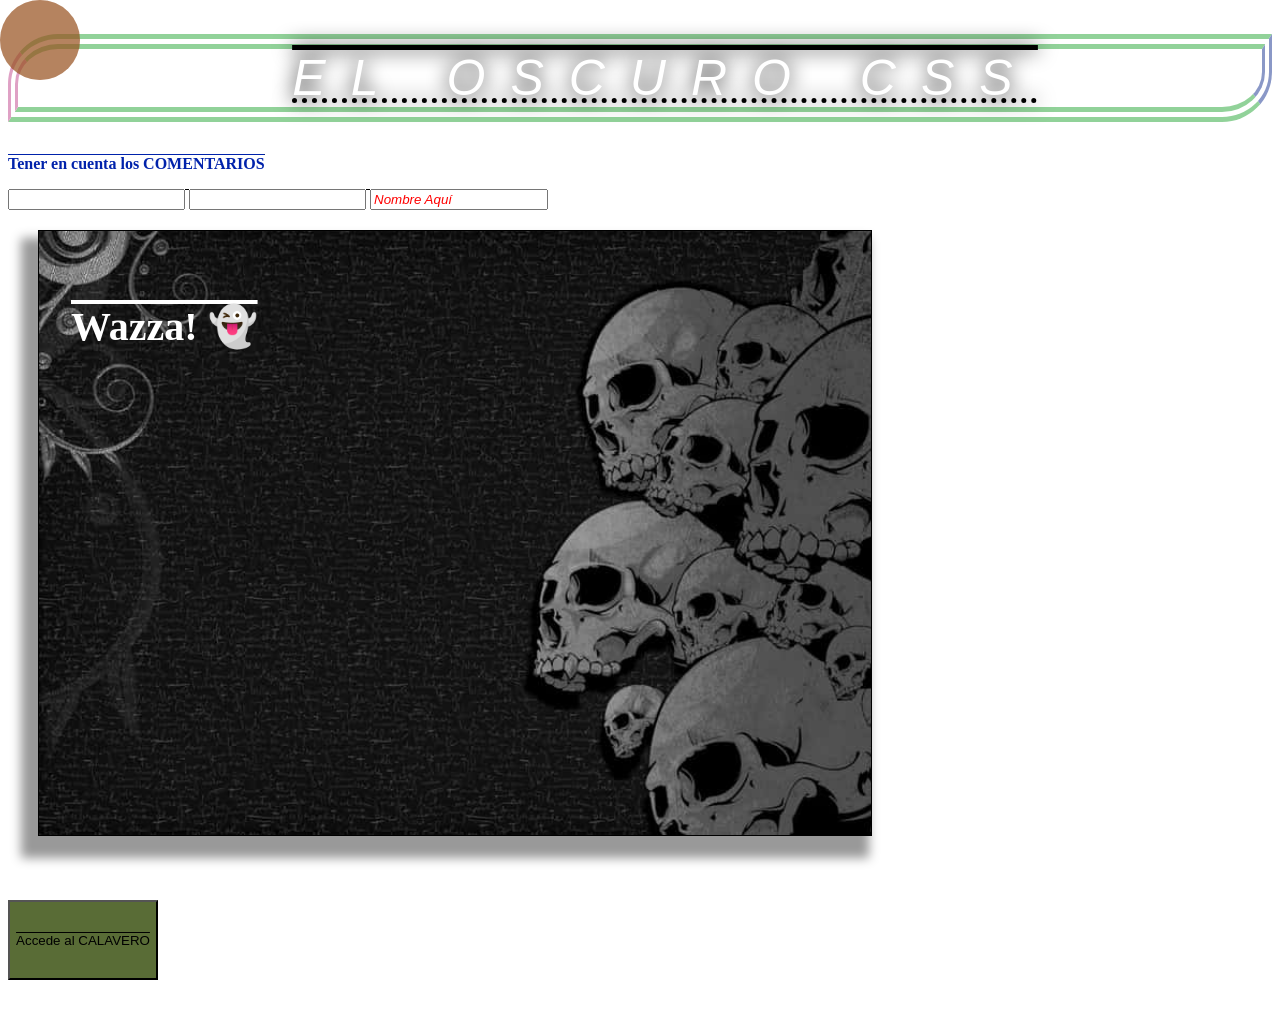
<file: index.html>
<!DOCTYPE html>
<html lang="es">
    <head>
        <meta charset="UTF-8">
        <title>Inicio</title>
        <!--BAJA 1 PTS-->
        <style>
            h1{
                font-style:oblique;
                color: rgb(71, 85, 233);
            }
            h1{
                color:goldenrod;
            }
            .blue{
                color: #0022ab;
            }
            .negrilla{
                font-weight: bolder;
            }
        </style>
        <link rel="stylesheet" href="css/general.css">
    </head>
    <body>
        <!--BAJA 0.1 PTS-->
        <h1 style="color: #ffffff;font-size: 50px;">EL OSCURO CSS</h1>
        <p class="blue negrilla">Tener en cuenta los COMENTARIOS</p>
        <input type="text" name="ejemplo">
        <input type="email" name="ejemplo2">
        <input type="text" name="ejemplo3" value="Nombre Aquí">
        <div class="bg">
            <h3 style="color: #ffffff; font-size: 40px;">Wazza! 👻</h3>
        </div>
        <br>
        <br>
        <br>
        <button class="boton">Accede al CALAVERO</button>
        <br>
        <br>
        <br>
        <div class="pel1"></div>
        <div class="pel2"></div>
    </body>
</html>
</file>
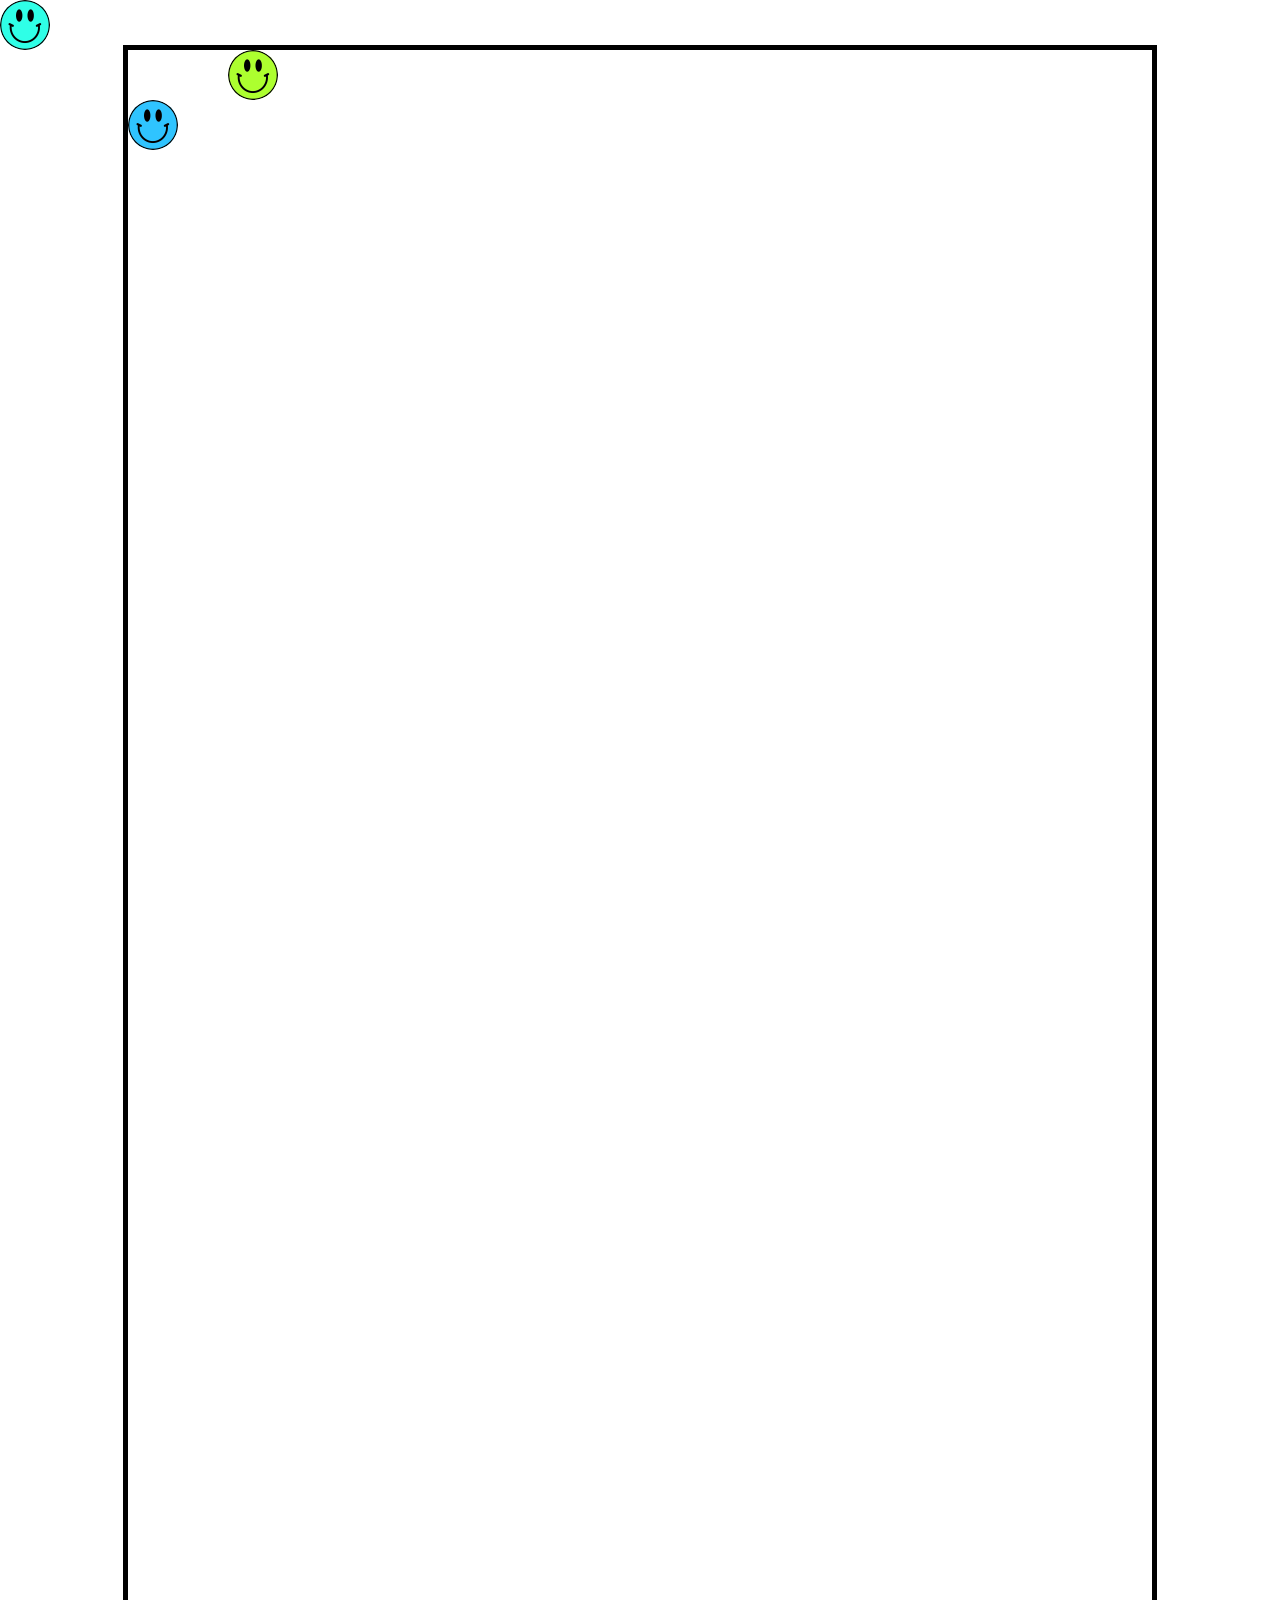
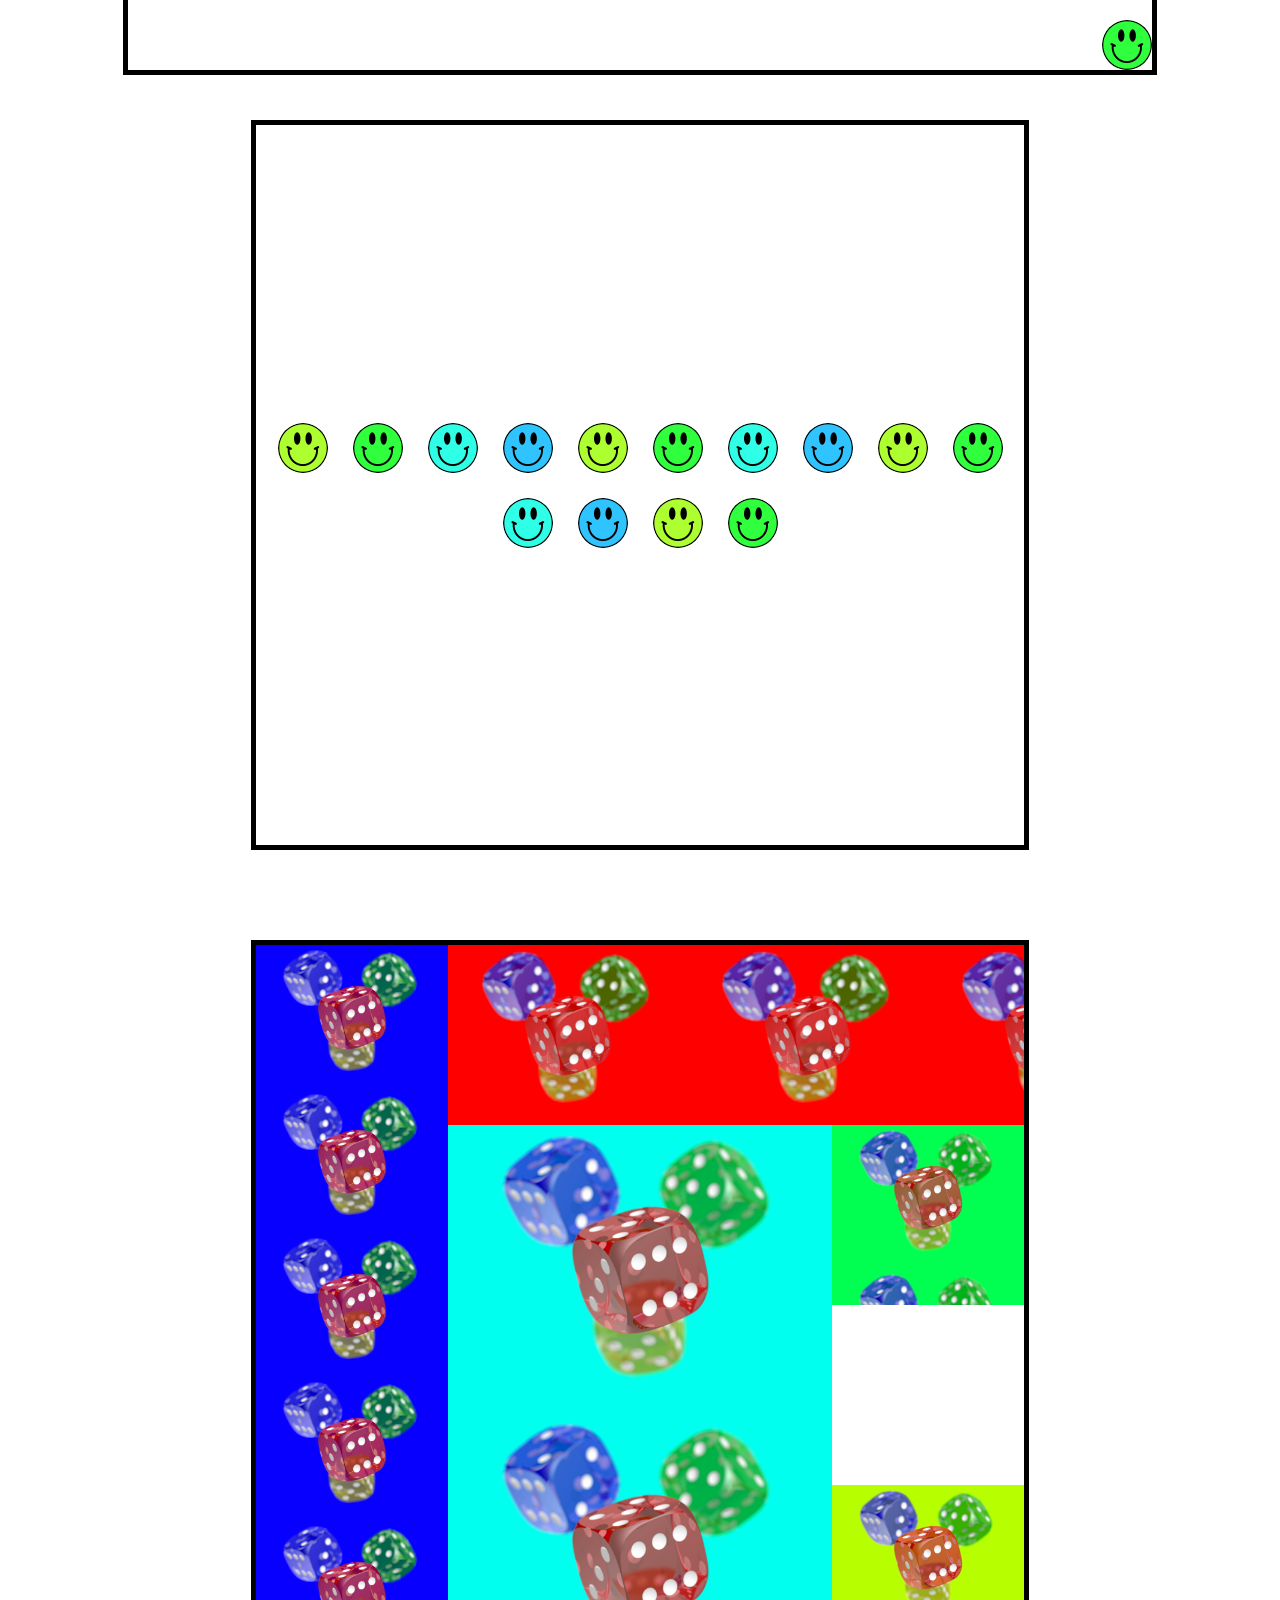
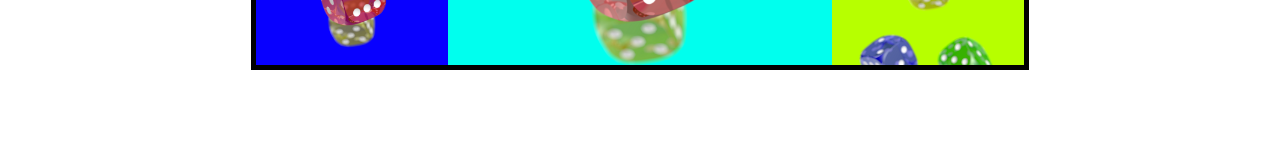
<file: layaout.html>
<!DOCTYPE html>
<html lang="es">
<head>
    <meta charset="UTF-8">
    <title>Capas en Ingles</title>
    <link rel="stylesheet" href="css/float.css">
    <link rel="stylesheet" href="css/flexbox.css">
    <link rel="stylesheet" href="css/grid.css">
</head>
<body>
    <div class="float-content">
        <div class="Circulo c1"></div>
        <div class="Circulo c2"></div>
        <div class="Circulo c3"></div>
        <div class="Circulo c4"></div>
    </div>

    <div class="flex-content">
        <div class="Circulo c1"></div>
        <div class="Circulo c2"></div>
        <div class="Circulo c3"></div>
        <div class="Circulo c4"></div>
        <div class="Circulo c1"></div>
        <div class="Circulo c2"></div>
        <div class="Circulo c3"></div>
        <div class="Circulo c4"></div>
        <div class="Circulo c1"></div>
        <div class="Circulo c2"></div>
        <div class="Circulo c3"></div>
        <div class="Circulo c4"></div>
        <div class="Circulo c1"></div>
        <div class="Circulo c2"></div>
    </div>
    <main class="grid-conted">
        <header></header>
        <nav></nav>
        <section></section>
        <div></div>
        <footer></footer>
    </main>
</body>
</html>
</file>
<file: css/general.css>
*{
    text-decoration:overline;
}

input[type=text]{
    color: rgb(255, 0, 0);
}

input[type=email]{
    color: rgb(0, 255, 255);
}

input[value]{
    font-style: italic;
}

h1{
    font-family: Arial, Helvetica, sans-serif;
    font-size: 45px;
    font-weight: normal;
    font-style: oblique;
    
    text-align: center;
    text-decoration: underline;
    text-transform: capitalize;
    text-decoration-color: rgb(0, 0, 0);
    text-decoration-style: dotted;
    text-shadow: 0px 0px 20px #000000;
    text-indent: 50px;

    word-wrap: break-word;
    word-spacing: 5px;
    letter-spacing: 25px;

    border-width: 10px;
    border-color: rgb(145, 210, 153);
    border-style:double;
    border-radius: 50px;

    border-left-color: rgb(223, 161, 197);
    border-right-color: rgb(138, 152, 199);
    border-top-width: 15px;
    border-top-right-radius: 0px;
    border-bottom-width: 15px;
    border-bottom-left-radius: 0px;
}

.bg{
    border: 1px solid rgb(0,0,0);
    margin: 20px;
    margin: 20px 40px;
    margin: 20px 40px 10px 30px;
    /*
    margin-top = margin-block-start;
    margin-bottom = margin-block-end;
    margin-left = margin-inline-start;   
    margin-right = margin-inline-end;
    */

    padding: 32px;

    width: 60vw;
    height: 60vh;

    background-color: rgb(157, 193, 99);
    background-image: url('../Recursos/Fondo.jpg');
    background-size: 90%;
    background-size: cover;
    background-repeat: no-repeat;
    box-shadow: -10px 15px 10px 7px #999999;
}

.boton{
    width: 150px;
    height: 80px;
    background-color: rgb(89, 108, 54);
    color:rgb(0, 0, 0);
    transition-property: background-color, color, width;
    transition-duration: 2s, 1s, 100ms;
    transition-timing-function: linear;
    transition-delay: 100ms;
}

.boton:hover{ /*Acción cuando el mouse esta sobre el elemento*/
    width: 300px;
    background-color:#000000;
    color: rgb(255, 255, 255);
}

.pel1{
    width: 80px;
    height: 80px;
    border-radius: 100%;
    background-color: rgba(152, 83, 33, 0.466);
    position: fixed;
    top: 0px;
    left: 0px;
    animation-name: animacion1;
    animation-duration: 3s;
    animation-timing-function: linear;
    animation-iteration-count: infinite;
    animation-direction: alternate;
}
@keyframes animacion1{
    from{
        left: 0px;
        background-color: rgba(152, 83, 33, 0.466);
    }   
    to{
        left: 100vw; /*100% de la Pantalla*/
        background-color: rgba(172, 255, 47, 0.467);
    }
}

.pel2{
    width: 80px;
    height: 80px;
    border-radius: 100%;
    background-color: rgba(152, 83, 33, 0.466);
    position: fixed;
    top: 0px;
    left: 0px;
    animation-name: animacion2;
    animation-duration: 3s;
    animation-timing-function: linear;
    animation-iteration-count: infinite;
    animation-direction: alternate;
}
@keyframes animacion2{
    0%{
        border-radius: 100%;
        left: 0px;
        background-color: rgba(110, 33, 152, 0.466);
    }
    25%{
        border-radius: 0px;
        background-color: rgba(0, 213, 255, 0.466);
        height: 200px;
        top: 300px;
    }
    50%{
        border-radius: 100%;
        background-color: rgba(110, 33, 152, 0.466);
        height: 80px;
        top: 0px;
        box-shadow: 1px 1px 5px 10px rgb(12, 239, 255);
    }
    75%{
        border-radius: 0px;
        background-color: rgba(0, 213, 255, 0.466);
        height: 200px;
        top: 300px;
    }
    100%{
        border-radius: 100%;
        left: 100vw; /*100% de la Pantalla*/
        background-color: rgba(110, 33, 152, 0.466);
    }
}
</file>
<file: css/float.css>
*{
    margin: 0px;
    padding: 0px;
}

.Circulo {
    width: 50px;
    height: 50px;
    border-radius: 50%;
}

.Circulo.c1{
    background-color: #adff2f ;
    background-image: url('../Recursos/Cara-Sonriente-Simple.png');
    background-size: cover;
}

.Circulo.c2{
    background-color: #2fff3d ;
    background-image: url('../Recursos/Cara-Sonriente-Simple.png');
    background-size: cover;
}

.Circulo.c3{
    background-image: url('../Recursos/Cara-Sonriente-Simple.png');
    background-size: cover;
    background-color: #2fffe7 ;
}
.Circulo.c4{
    background-image: url('../Recursos/Cara-Sonriente-Simple.png');
    background-size: cover;
    background-color: #2fc4ff ;
}

.float-content{
    width: 80vw;
    height: 180vh;
    margin: 5vh auto;
    border: 5px solid #000000;
    position: relative;
}

.float-content .c1{
    position: relative; /*MANTIENE SU POSICIÓN*/
    top: 0px;
    /* bottom: 0px*/
    left: 100px;
    /* right: 0px*/
}

.float-content .c2{
    position: absolute; /*DESACOPLE ADECUADO AL FLOAT PRINCIPAL*/
    bottom: 0px;
    right: 0px;
    
}

.float-content .c3{
    position: fixed; /*ACOMPAÑA EL SCROLL DEL USUSARIO*/
    top: 0px;
    left: 0px;
}

.float-content .c4{
    position: sticky; /*ACOMPAÑA EL SCROLL DEL USUSARIO CUANDO TOCA EL BORDE*/
    top: 0px;
    left: 0px;
}
</file>
<file: css/flexbox.css>
.flex-content{
    width: 60vw;
    height: 80vh;
    margin: auto;
    margin-bottom: 10vh;
    border: 5px solid #000000;
    display: flex;
    flex-direction: row;
    flex-wrap: wrap;
    align-items: center;
    justify-content:center;
    align-content: center;
    gap: 25px;
}
</file>
<file: css/grid.css>
.grid-conted {
    width: 60vw;
    height: 80vh;
    margin: auto;
    margin-bottom: 10vh;
    border: 5px solid #000000;
    display: grid;
    /*grid-template-columns: 1fr 1fr 2fr 1fr;*/
    grid-template-columns: 25% 25% 25% 25%;
    grid-template-rows: 25% 25% 25% 25%;
    grid-template-areas: 
    "nav header header header"
    "nav section section div"
    "nav section section ."
    "nav section section footer";
}

.grid-conted header {
    grid-area: header;
    background-color: #ff0000;
    width: 100%;
    height: 100%;
    background-image: url('../Recursos/dados.png');
    background-size: contain;
}

.grid-conted nav {
    grid-area: nav;
    background-color: #0800ff;
    width: 100%;
    height: 100%;
    background-image: url('../Recursos/dados.png');
    background-size: contain;
}

.grid-conted section {
    grid-area: section;
    background-color: #00ffee;
    width: 100%;
    height: 100%;
    background-image: url('../Recursos/dados.png');
    background-size: contain;
}

.grid-conted div {
    grid-area: div;
    background-color: #00ff51;
    width: 100%;
    height: 100%;
    background-image: url('../Recursos/dados.png');
    background-size: contain;
}

.grid-conted footer {
    grid-area: footer;
    background-color: #b7ff00;
    width: 100%;
    height: 100%;
    background-image: url('../Recursos/dados.png');
    background-size: contain;
}
</file>
